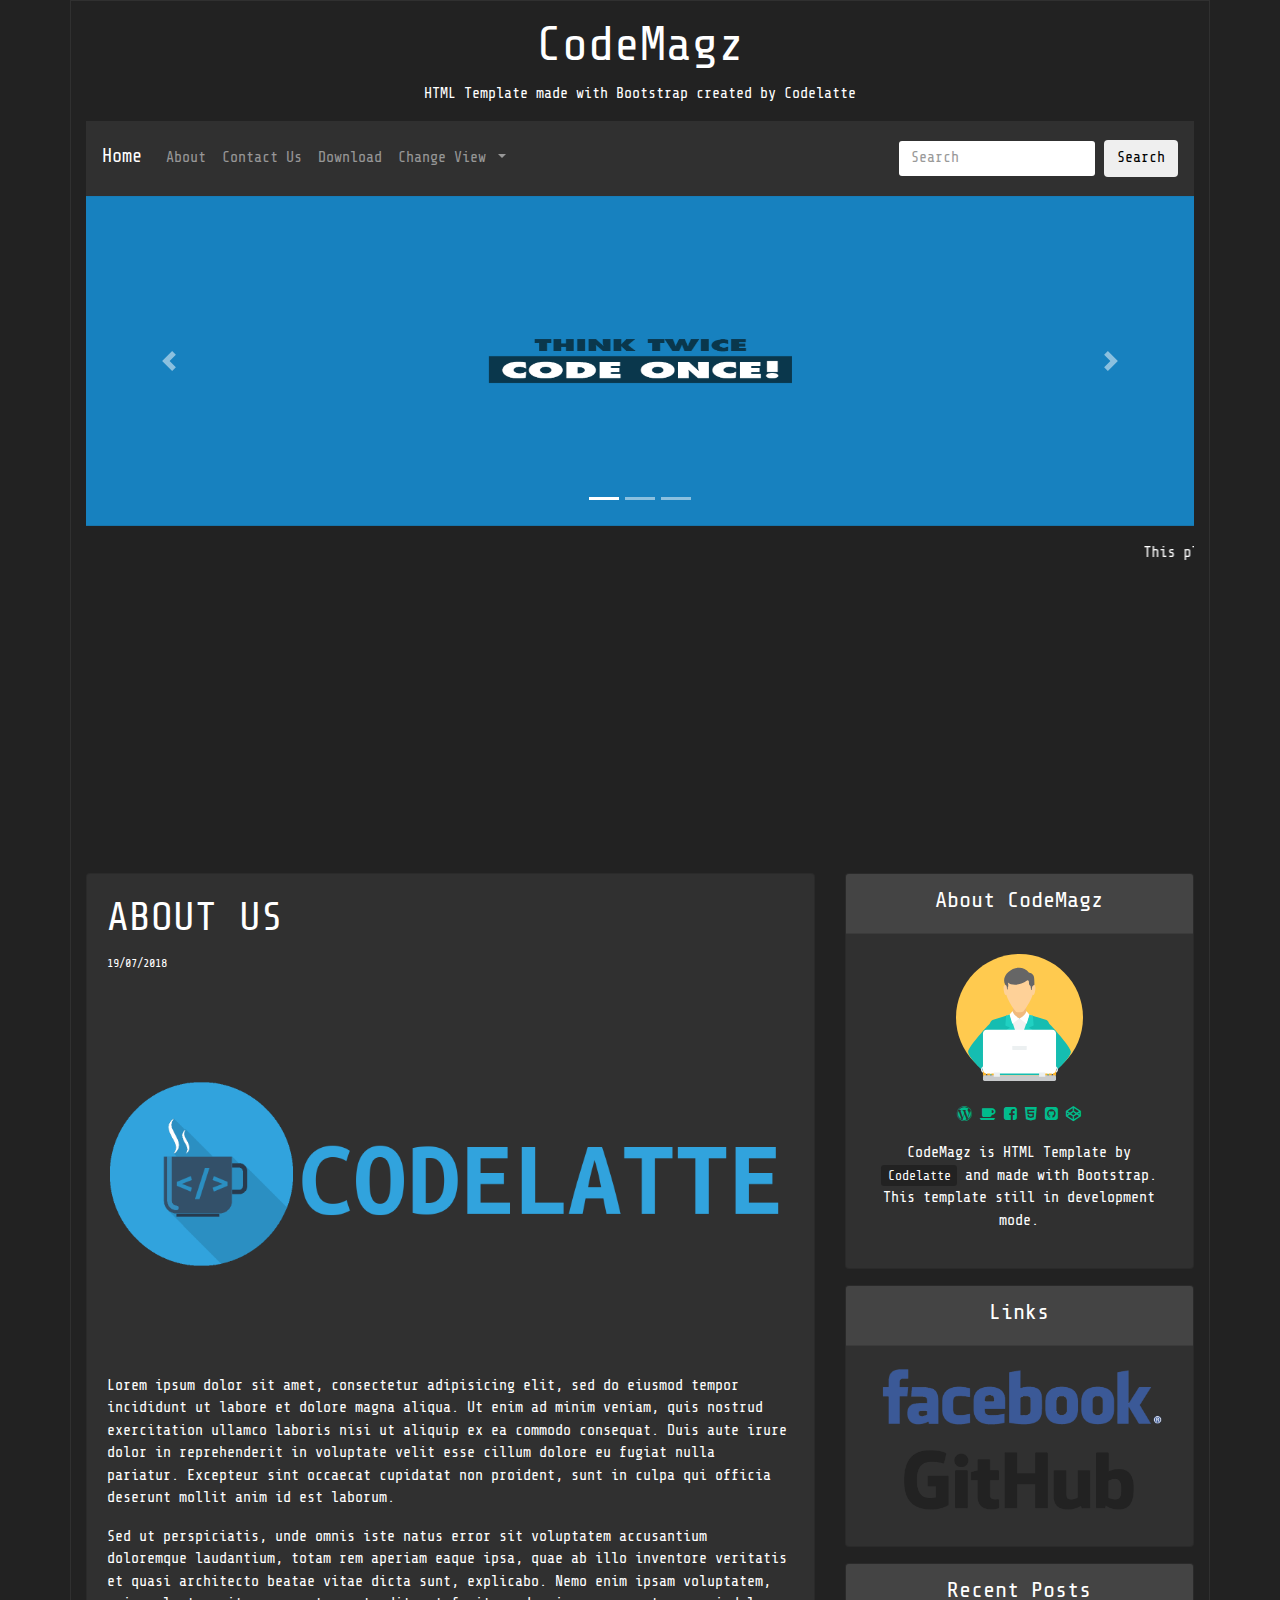
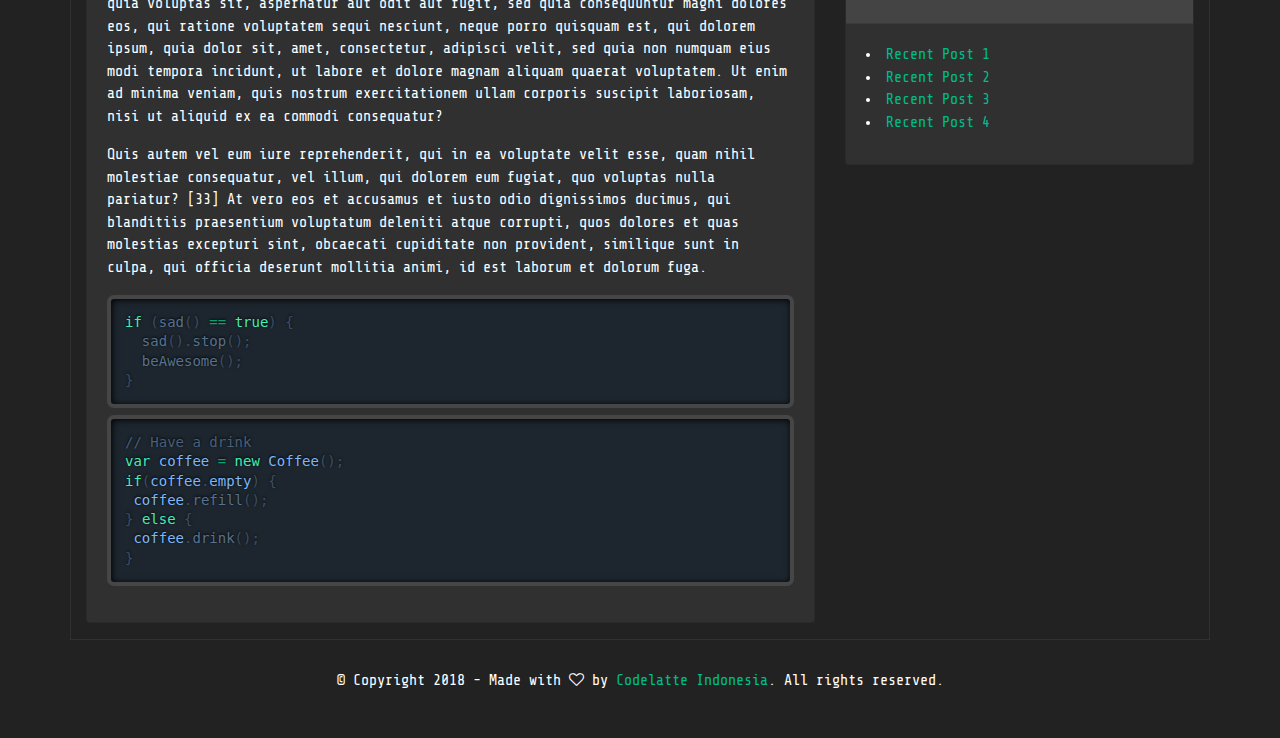
<file: about.html>
<html>

<head>
  <meta charset="UTF-8">
  <link rel="SHORTCUT ICON" href="images/favicon.png" type="image/png">
  <title>CodeMagz | HTML Template made with Bootstrap.</title>
  <meta name="description" content="CodeMagz is HTML Template made with Bootstrap.">
  <meta name="author" content="Abay">
  <meta name="viewport" content="width=device-width">
  <meta name="viewport" content="width=device-width, initial-scale=1.0, viewport-fit=cover">
  <link rel="stylesheet" type="text/css" href="css/font-awesome/css/font-awesome.min.css">
  <link rel="stylesheet" href="css/bootstrap.css">
  <link rel="stylesheet" href="css/prism.css">
  <link href="css/prismtheme.css" rel="stylesheet" />
  <script src="js/prism.js"></script>
  <script src="js/jquery.min.js"></script>
  <script src="js/popper.min.js"></script>
  <script src="js/bootstrap.min.js"></script>
  <style>
    .carousel-inner img {
        width: 100%;
        height: 50%;
        }
        footer{
        color: white;
        }
        footer a{
              color: #bfffff;
        }
        footer a:hover{
        color: white;
        }
        .footer-bottom{
        padding: 2em;
        }
        #top {
        display: none; /* Hidden by default */
        position: fixed; /* Fixed/sticky position */
        bottom: 20px; /* Place the button at the bottom of the page */
        right: 30px; /* Place the button 30px from the right */
        z-index: 99; /* Make sure it does not overlap */
        border: none; /* Remove borders */
        outline: none; /* Remove outline */
        background-color: #31a3dd; /* Set a background color */
        color: white; /* Text color */
        cursor: pointer; /* Add a mouse pointer on hover */
        padding: 15px; /* Some padding */
        border-radius: 10px; /* Rounded corners */
        font-size: 18px; /* Increase font size */
    }
    
    #top:hover {
        background-color: #555; /* Add a dark-grey background on hover */
    }
  </style>
</head>

<body>
  <button id="top" title="Go to top" onclick="topFunction()"><i class="fa fa-angle-up"></i>
  </button>
  <div class="container border border-dark" id="myEle">
    <h1 class="text-center mt-3">CodeMagz</h1>
    <p class="text-center">HTML Template made with Bootstrap created by Codelatte</p>
    <!-- Navbar -->
    <nav class="navbar navbar-light bg-light navbar-expand-md col-md-12 ml-2 mx-auto mt-3"> <a class="navbar-brand mb-1" href="index.html">
        Home
      </a>
      <button class="navbar-toggler" type="button" data-toggle="collapse" data-target="#navbarColor02" aria-controls="navbarColor02" aria-expanded="false" aria-label="Toggle navigation"> <span class="navbar-toggler-icon"></span>
      </button>
      <div class="collapse navbar-collapse" id="navbarColor02">
        <ul class="navbar-nav mr-auto">
          <li class="nav-item"> <a class="nav-link" href="about.html">About</a>
          </li>
          <li class="nav-item"> <a class="nav-link" href="contact.html">Contact Us</a>
          </li>
          <li class="nav-item"> <a class="nav-link" href="download.html">Download</a>
          </li>
          <li class="nav-item dropdown"> <a class="nav-link dropdown-toggle" href="#" id="navbarDropdown" role="button" data-toggle="dropdown" aria-haspopup="true" aria-expanded="false">
          Change View
        </a>
            <div class="dropdown-menu" aria-labelledby="navbarDropdown"> <a class="nav-link" onClick="changeWide()">Wide</a>
              <a class="nav-link" onClick="changeBoxed()">Boxed</a>
          </li>
        </ul>
        <form class="form-inline my-2 my-lg-0">
          <input class="form-control mr-sm-2" type="text" placeholder="Search">
          <button class="btn my-2 my-sm-0" type="submit">Search</button>
        </form>
        </div>
    </nav>
    <!-- Slider -->
    <div class="row">
      <div class="container mb-3 col-md-12">
        <div id="myCarousel" class="carousel slide mb-3" data-ride="carousel">
          <!-- Indicators -->
          <ul class="carousel-indicators">
            <li data-target="#myCarousel" data-slide-to="0" class="active"></li>
            <li data-target="#myCarousel" data-slide-to="1"></li>
            <li data-target="#myCarousel" data-slide-to="2"></li>
          </ul>
          <!-- Slideshow -->
          <div class="carousel-inner">
            <div class="carousel-item active">
              <img src="images/slider1.png" alt="Slider1">
            </div>
            <div class="carousel-item">
              <img src="images/slider2.jpg" alt="Slider2">
            </div>
            <div class="carousel-item">
              <img src="images/sliide.jpg" alt="Slider3">
            </div>
          </div>
          <!-- Kontrol Kanan/Kiri -->
          <a class="carousel-control-prev" href="#myCarousel" data-slide="prev"> <span class="carousel-control-prev-icon"></span>
          </a>
          <a class="carousel-control-next" href="#myCarousel" data-slide="next"> <span class="carousel-control-next-icon"></span>
          </a>
        </div>
        <marquee>This place will be replaced by your <kbd>Breaking News</kbd>.</marquee>
      </div>
      <!-- Sidebar Kiri -->
      
      <!-- Konten -->
      <div class="col-md-8 mb-3">
        <div class="card">
          <div class="card-body">
            <h2 class="card-title">ABOUT US</h2>
            <small><p>19/07/2018</p></small>
            <img src="images/fix.png" class="img-fluid mr-3" />
            <p class="card-text">
              Lorem ipsum dolor sit amet, consectetur adipisicing elit, sed do eiusmod tempor incididunt ut labore et dolore magna aliqua. Ut enim ad minim veniam, quis nostrud exercitation ullamco laboris nisi ut aliquip ex ea commodo consequat. Duis aute irure dolor in reprehenderit in voluptate velit esse cillum dolore eu fugiat nulla pariatur. Excepteur sint occaecat cupidatat non proident, sunt in culpa qui officia deserunt mollit anim id est laborum.
            </p>
            <p class="card-text">
              Sed ut perspiciatis, unde omnis iste natus error sit voluptatem accusantium doloremque laudantium, totam rem aperiam eaque ipsa, quae ab illo inventore veritatis et quasi architecto beatae vitae dicta sunt, explicabo. Nemo enim ipsam voluptatem, quia voluptas sit, aspernatur aut odit aut fugit, sed quia consequuntur magni dolores eos, qui ratione voluptatem sequi nesciunt, neque porro quisquam est, qui dolorem ipsum, quia dolor sit, amet, consectetur, adipisci velit, sed quia non numquam eius modi tempora incidunt, ut labore et dolore magnam aliquam quaerat voluptatem. Ut enim ad minima veniam, quis nostrum exercitationem ullam corporis suscipit laboriosam, nisi ut aliquid ex ea commodi consequatur? 
            </p>
            <p class="card-text">
              Quis autem vel eum iure reprehenderit, qui in ea voluptate velit esse, quam nihil molestiae consequatur, vel illum, qui dolorem eum fugiat, quo voluptas nulla pariatur? [33] At vero eos et accusamus et iusto odio dignissimos ducimus, qui blanditiis praesentium voluptatum deleniti atque corrupti, quos dolores et quas molestias excepturi sint, obcaecati cupiditate non provident, similique sunt in culpa, qui officia deserunt mollitia animi, id est laborum et dolorum fuga.
            </p>
            <p class="card-text">
              <pre><code class="language-javascript">if (sad() == true) {
  sad().stop();
  beAwesome();
}</code></pre>
<pre><code class="language-javascript">// Have a drink
var coffee = new Coffee();
if(coffee.empty) {
 coffee.refill();
} else {
 coffee.drink();
}</code></pre>
            </p>
          </div>
        </div> 
      </div>

      <!--Sidebar Kanan -->
      <div class="col-md-4">
        <div class="card mb-3">
          <div class="card-header">
            <h4 class="text-mono text-center">About CodeMagz</h4>
          </div>
          <div class="card-body">
            <img src="images/pic.svg" style="height: 127px;" class="mx-auto d-block">
            <br />
            <p class="text-center"> <a href="https://codelatte.org/"><i class="fa fa-wordpress"></i></a>
              <a href="mailto:abay@codelatte.org"><i class="fa fa-coffee"></i></a>
              <a href="https://facebook.com/c0delatte"><i class="fa fa-facebook-square"></i></a>
              <a href="https://web.codelatte.org/"><i class="fa fa-html5"></i></a>
              <a href="https://github.com/c0delatte"><i class="fa fa-github-square"></i></a>
              <a href="https://codepen.io/abaykan/"><i class="fa fa-codepen"></i></a>
            </p>
            <blockquote class="card-blockquote">
              <p class="text-center">CodeMagz is HTML Template by <kbd>Codelatte</kbd> and made with Bootstrap. This template still in development mode.</p></blockquote>
          </div>
        </div>
        <div class="card">
          <div class="card-header">
            <h4 class="text-mono text-center">Links</h4>
          </div>
          <div class="card-body">
            <p class="text-center">
              <a href="#">
                <img class="img-fluid mb-4" style="height: 60px;" src="images/fblogo.png">
              </a>
              <a href="#">
                <img class="img-fluid" style="height: 60px;" src="images/githublogo.png">
              </a>
            </p>
          </div>
        </div>
        <div class="card mt-3 mb-3">
          <div class="card-header">
            <h4 class="text-mono text-center">Recent Posts</h4>
          </div>
          <div class="card-body" style="height: 140px;">
              <li><a href="article.html">Recent Post 1</a></li>
              <li><a href="article.html">Recent Post 2</a></li>
              <li><a href="article.html">Recent Post 3</a></li>
              <li><a href="article.html">Recent Post 4</a></li>
          </div>
        </div>
      </div>
    </div>
  </div>
    <!-- Footer -->
    <div class="footer-bottom">
      <div class="container">
        <div class="row">
          <div class="col-md-12">
            <p class="text-md-center">&copy; Copyright 2018 - Made with <i class="fa fa-heart-o"></i> by <a href="https://codelatte.org/">Codelatte Indonesia</a>. All rights reserved.</p>
          </div>
        </div>
      </div>
    </div>
  <script>
      function changeWide(){
              document.getElementById("myEle").className = "container-fluid border border-dark";
            }
              function changeBoxed(){
              document.getElementById("myEle").className = "container border border-dark";
            }
            window.onscroll = function() {scrollFunction()};
      
      function scrollFunction() {
          if (document.body.scrollTop > 20 || document.documentElement.scrollTop > 20) {
              document.getElementById("top").style.display = "block";
          } else {
              document.getElementById("top").style.display = "none";
          }
      }
      
      // When the user clicks on the button, scroll to the top of the document
      function topFunction() {
          document.body.scrollTop = 0; // For Safari
          document.documentElement.scrollTop = 0; // For Chrome, Firefox, IE and Opera
      }
    </script>
</body>

</html>
</file>
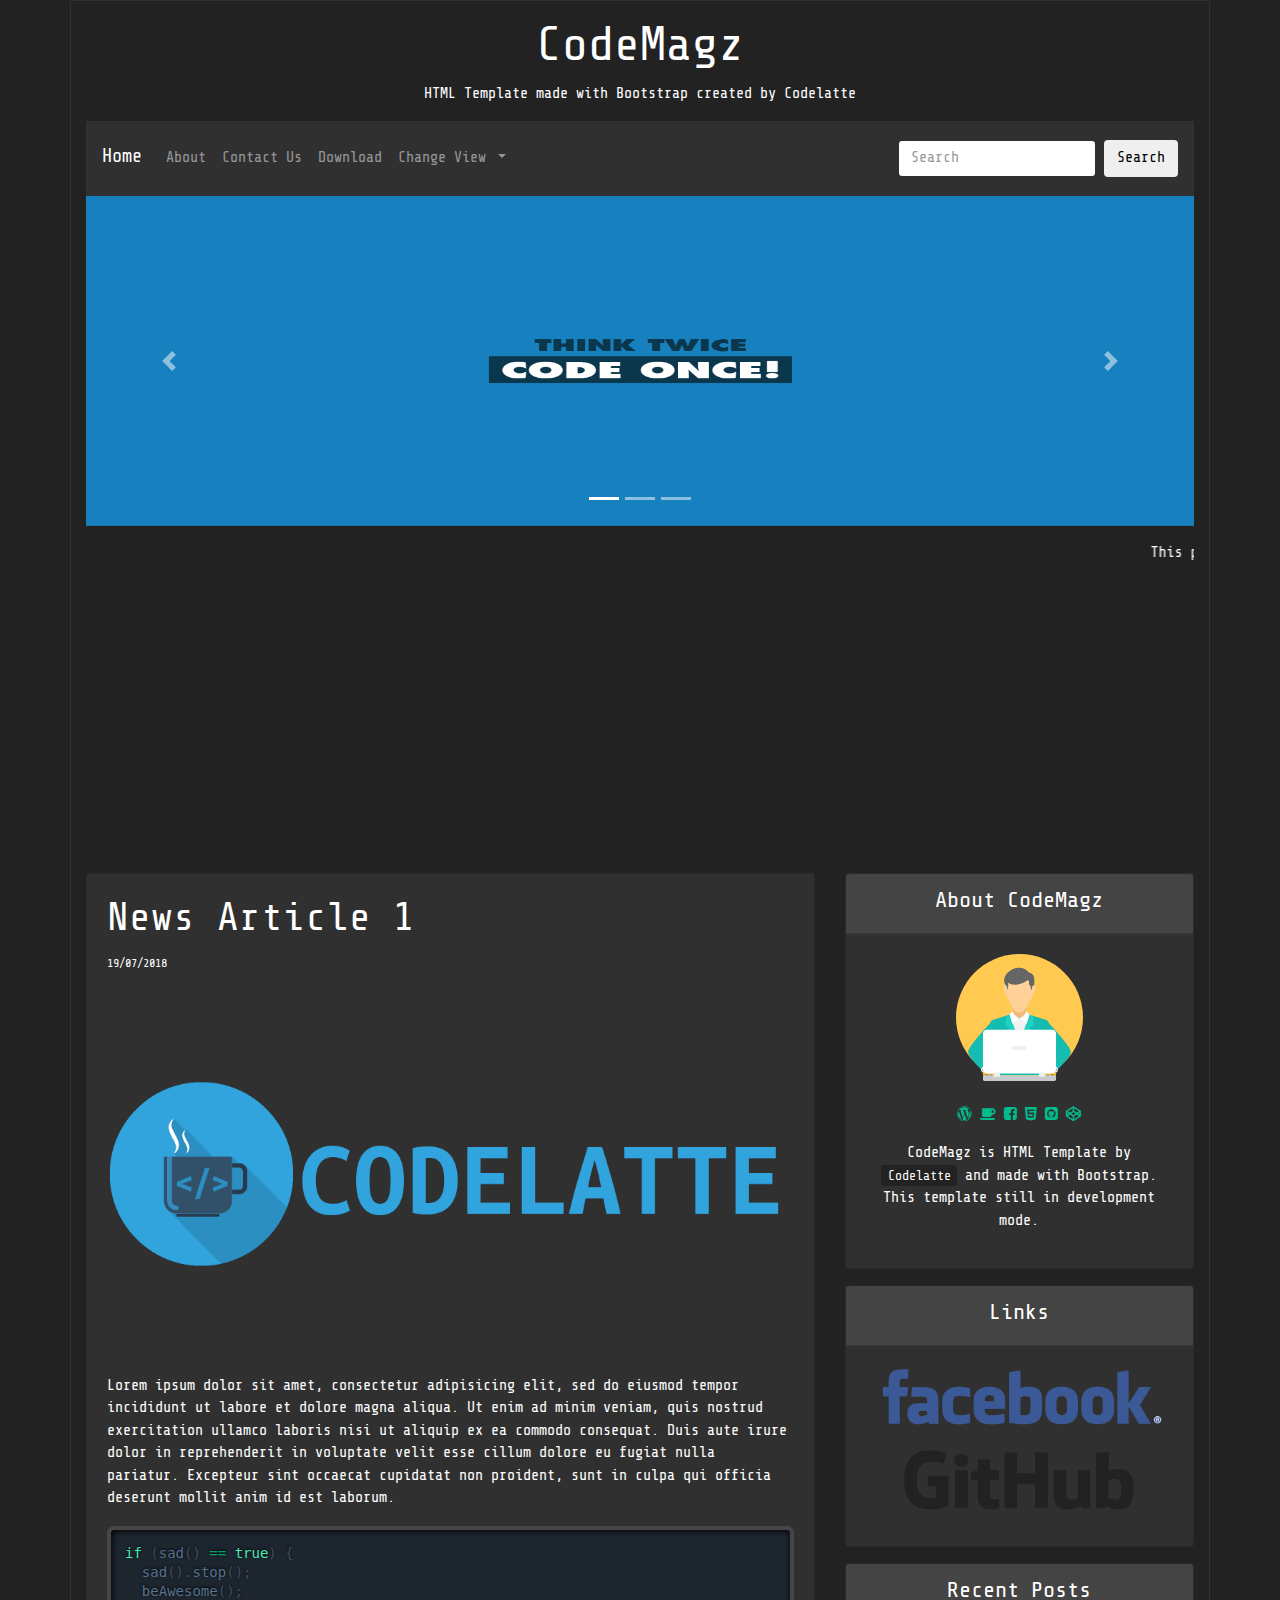
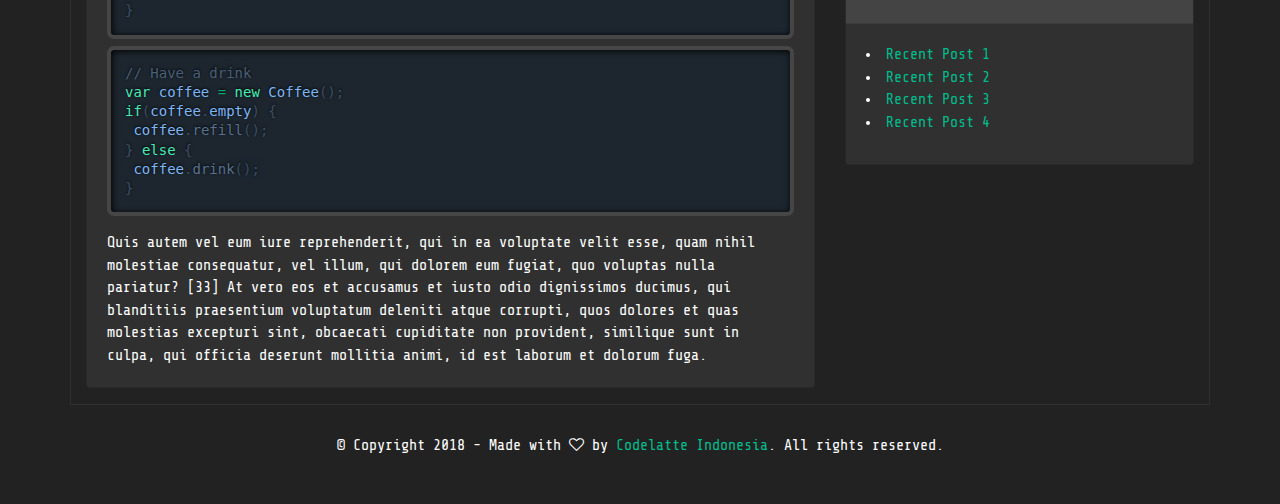
<file: article.html>
<html>

<head>
  <meta charset="UTF-8">
  <link rel="SHORTCUT ICON" href="images/favicon.png" type="image/png">
  <title>CodeMagz | HTML Template made with Bootstrap.</title>
  <meta name="description" content="CodeMagz is HTML Template made with Bootstrap.">
  <meta name="author" content="Abay">
  <meta name="viewport" content="width=device-width">
  <meta name="viewport" content="width=device-width, initial-scale=1.0, viewport-fit=cover">
  <link rel="stylesheet" type="text/css" href="css/font-awesome/css/font-awesome.min.css">
  <link rel="stylesheet" href="css/bootstrap.css">
  <link rel="stylesheet" href="css/prism.css">
  <link href="css/prismtheme.css" rel="stylesheet" />
  <script src="js/prism.js"></script>
  <script src="js/jquery.min.js"></script>
  <script src="js/popper.min.js"></script>
  <script src="js/bootstrap.min.js"></script>
  <style>
    .carousel-inner img {
        width: 100%;
        height: 50%;
        }
        footer{
        color: white;
        }
        footer a{
              color: #bfffff;
        }
        footer a:hover{
        color: white;
        }
        .footer-bottom{
        padding: 2em;
        }
        #top {
        display: none; /* Hidden by default */
        position: fixed; /* Fixed/sticky position */
        bottom: 20px; /* Place the button at the bottom of the page */
        right: 30px; /* Place the button 30px from the right */
        z-index: 99; /* Make sure it does not overlap */
        border: none; /* Remove borders */
        outline: none; /* Remove outline */
        background-color: #31a3dd; /* Set a background color */
        color: white; /* Text color */
        cursor: pointer; /* Add a mouse pointer on hover */
        padding: 15px; /* Some padding */
        border-radius: 10px; /* Rounded corners */
        font-size: 18px; /* Increase font size */
    }
    
    #top:hover {
        background-color: #555; /* Add a dark-grey background on hover */
    }
  </style>
</head>

<body>
  <button id="top" title="Go to top" onclick="topFunction()"><i class="fa fa-angle-up"></i>
  </button>
  <div class="container border border-dark" id="myEle">
    <h1 class="text-center mt-3">CodeMagz</h1>
    <p class="text-center">HTML Template made with Bootstrap created by Codelatte</p>
    <!-- Navbar -->
    <nav class="navbar navbar-light bg-light navbar-expand-md col-md-12 ml-2 mx-auto mt-3"> <a class="navbar-brand mb-1" href="index.html">
        Home
      </a>
      <button class="navbar-toggler" type="button" data-toggle="collapse" data-target="#navbarColor02" aria-controls="navbarColor02" aria-expanded="false" aria-label="Toggle navigation"> <span class="navbar-toggler-icon"></span>
      </button>
      <div class="collapse navbar-collapse" id="navbarColor02">
        <ul class="navbar-nav mr-auto">
          <li class="nav-item"> <a class="nav-link" href="about.html">About</a>
          </li>
          <li class="nav-item"> <a class="nav-link" href="contact.html">Contact Us</a>
          </li>
          <li class="nav-item"> <a class="nav-link" href="download.html">Download</a>
          </li>
          <li class="nav-item dropdown"> <a class="nav-link dropdown-toggle" href="#" id="navbarDropdown" role="button" data-toggle="dropdown" aria-haspopup="true" aria-expanded="false">
          Change View
        </a>
            <div class="dropdown-menu" aria-labelledby="navbarDropdown"> <a class="nav-link" onClick="changeWide()">Wide</a>
              <a class="nav-link" onClick="changeBoxed()">Boxed</a>
          </li>
        </ul>
        <form class="form-inline my-2 my-lg-0">
          <input class="form-control mr-sm-2" type="text" placeholder="Search">
          <button class="btn my-2 my-sm-0" type="submit">Search</button>
        </form>
        </div>
    </nav>
    <!-- Slider -->
    <div class="row">
      <div class="container mb-3 col-md-12">
        <div id="myCarousel" class="carousel slide mb-3" data-ride="carousel">
          <!-- Indicators -->
          <ul class="carousel-indicators">
            <li data-target="#myCarousel" data-slide-to="0" class="active"></li>
            <li data-target="#myCarousel" data-slide-to="1"></li>
            <li data-target="#myCarousel" data-slide-to="2"></li>
          </ul>
          <!-- Slideshow -->
          <div class="carousel-inner">
            <div class="carousel-item active">
              <img src="images/slider1.png" alt="Slider1">
            </div>
            <div class="carousel-item">
              <img src="images/slider2.jpg" alt="Slider2">
            </div>
            <div class="carousel-item">
              <img src="images/sliide.jpg" alt="Slider3">
            </div>
          </div>
          <!-- Kontrol Kanan/Kiri -->
          <a class="carousel-control-prev" href="#myCarousel" data-slide="prev"> <span class="carousel-control-prev-icon"></span>
          </a>
          <a class="carousel-control-next" href="#myCarousel" data-slide="next"> <span class="carousel-control-next-icon"></span>
          </a>
        </div>
        <marquee>This place will be replaced by your <kbd>Breaking News</kbd>.</marquee>
      </div>
      <!-- Sidebar Kiri -->
      
      <!-- Konten -->
      <div class="col-md-8 mb-3">
        <div class="card">
          <div class="card-body">
            <h2 class="card-title">News Article 1</h2>
            <small><p>19/07/2018</p></small>
            <img src="images/fix.png" class="img-fluid mr-3" />
            <p class="card-text">
              Lorem ipsum dolor sit amet, consectetur adipisicing elit, sed do eiusmod tempor incididunt ut labore et dolore magna aliqua. Ut enim ad minim veniam, quis nostrud exercitation ullamco laboris nisi ut aliquip ex ea commodo consequat. Duis aute irure dolor in reprehenderit in voluptate velit esse cillum dolore eu fugiat nulla pariatur. Excepteur sint occaecat cupidatat non proident, sunt in culpa qui officia deserunt mollit anim id est laborum.
            </p>
            <p class="card-text">
              <pre><code class="language-javascript">if (sad() == true) {
  sad().stop();
  beAwesome();
}</code></pre>
<pre><code class="language-javascript">// Have a drink
var coffee = new Coffee();
if(coffee.empty) {
 coffee.refill();
} else {
 coffee.drink();
}</code></pre>
            </p>
            <p class="card-text">
              Quis autem vel eum iure reprehenderit, qui in ea voluptate velit esse, quam nihil molestiae consequatur, vel illum, qui dolorem eum fugiat, quo voluptas nulla pariatur? [33] At vero eos et accusamus et iusto odio dignissimos ducimus, qui blanditiis praesentium voluptatum deleniti atque corrupti, quos dolores et quas molestias excepturi sint, obcaecati cupiditate non provident, similique sunt in culpa, qui officia deserunt mollitia animi, id est laborum et dolorum fuga.
            </p>
          </div>
        </div> 
      </div>

      <!--Sidebar Kanan -->
      <div class="col-md-4">
        <div class="card mb-3">
          <div class="card-header">
            <h4 class="text-mono text-center">About CodeMagz</h4>
          </div>
          <div class="card-body">
            <img src="images/pic.svg" style="height: 127px;" class="mx-auto d-block">
            <br />
            <p class="text-center"> <a href="https://codelatte.org/"><i class="fa fa-wordpress"></i></a>
              <a href="mailto:abay@codelatte.org"><i class="fa fa-coffee"></i></a>
              <a href="https://facebook.com/c0delatte"><i class="fa fa-facebook-square"></i></a>
              <a href="https://web.codelatte.org/"><i class="fa fa-html5"></i></a>
              <a href="https://github.com/c0delatte"><i class="fa fa-github-square"></i></a>
              <a href="https://codepen.io/abaykan/"><i class="fa fa-codepen"></i></a>
            </p>
            <blockquote class="card-blockquote">
              <p class="text-center">CodeMagz is HTML Template by <kbd>Codelatte</kbd> and made with Bootstrap. This template still in development mode.</p></blockquote>
          </div>
        </div>
        <div class="card">
          <div class="card-header">
            <h4 class="text-mono text-center">Links</h4>
          </div>
          <div class="card-body">
            <p class="text-center">
              <a href="#">
                <img class="img-fluid mb-4" style="height: 60px;" src="images/fblogo.png">
              </a>
              <a href="#">
                <img class="img-fluid" style="height: 60px;" src="images/githublogo.png">
              </a>
            </p>
          </div>
        </div>
        <div class="card mt-3 mb-3">
          <div class="card-header">
            <h4 class="text-mono text-center">Recent Posts</h4>
          </div>
          <div class="card-body" style="height: 140px;">
              <li><a href="article.html">Recent Post 1</a></li>
              <li><a href="article.html">Recent Post 2</a></li>
              <li><a href="article.html">Recent Post 3</a></li>
              <li><a href="article.html">Recent Post 4</a></li>
          </div>
        </div>
      </div>
    </div>
  </div>
    <!-- Footer -->
    <div class="footer-bottom">
      <div class="container">
        <div class="row">
          <div class="col-md-12">
            <p class="text-md-center">&copy; Copyright 2018 - Made with <i class="fa fa-heart-o"></i> by <a href="https://codelatte.org/">Codelatte Indonesia</a>. All rights reserved.</p>
          </div>
        </div>
      </div>
    </div>
  <script>
      function changeWide(){
              document.getElementById("myEle").className = "container-fluid border border-dark";
            }
              function changeBoxed(){
              document.getElementById("myEle").className = "container border border-dark";
            }
            window.onscroll = function() {scrollFunction()};
      
      function scrollFunction() {
          if (document.body.scrollTop > 20 || document.documentElement.scrollTop > 20) {
              document.getElementById("top").style.display = "block";
          } else {
              document.getElementById("top").style.display = "none";
          }
      }
      
      // When the user clicks on the button, scroll to the top of the document
      function topFunction() {
          document.body.scrollTop = 0; // For Safari
          document.documentElement.scrollTop = 0; // For Chrome, Firefox, IE and Opera
      }
    </script>
</body>

</html>
</file>
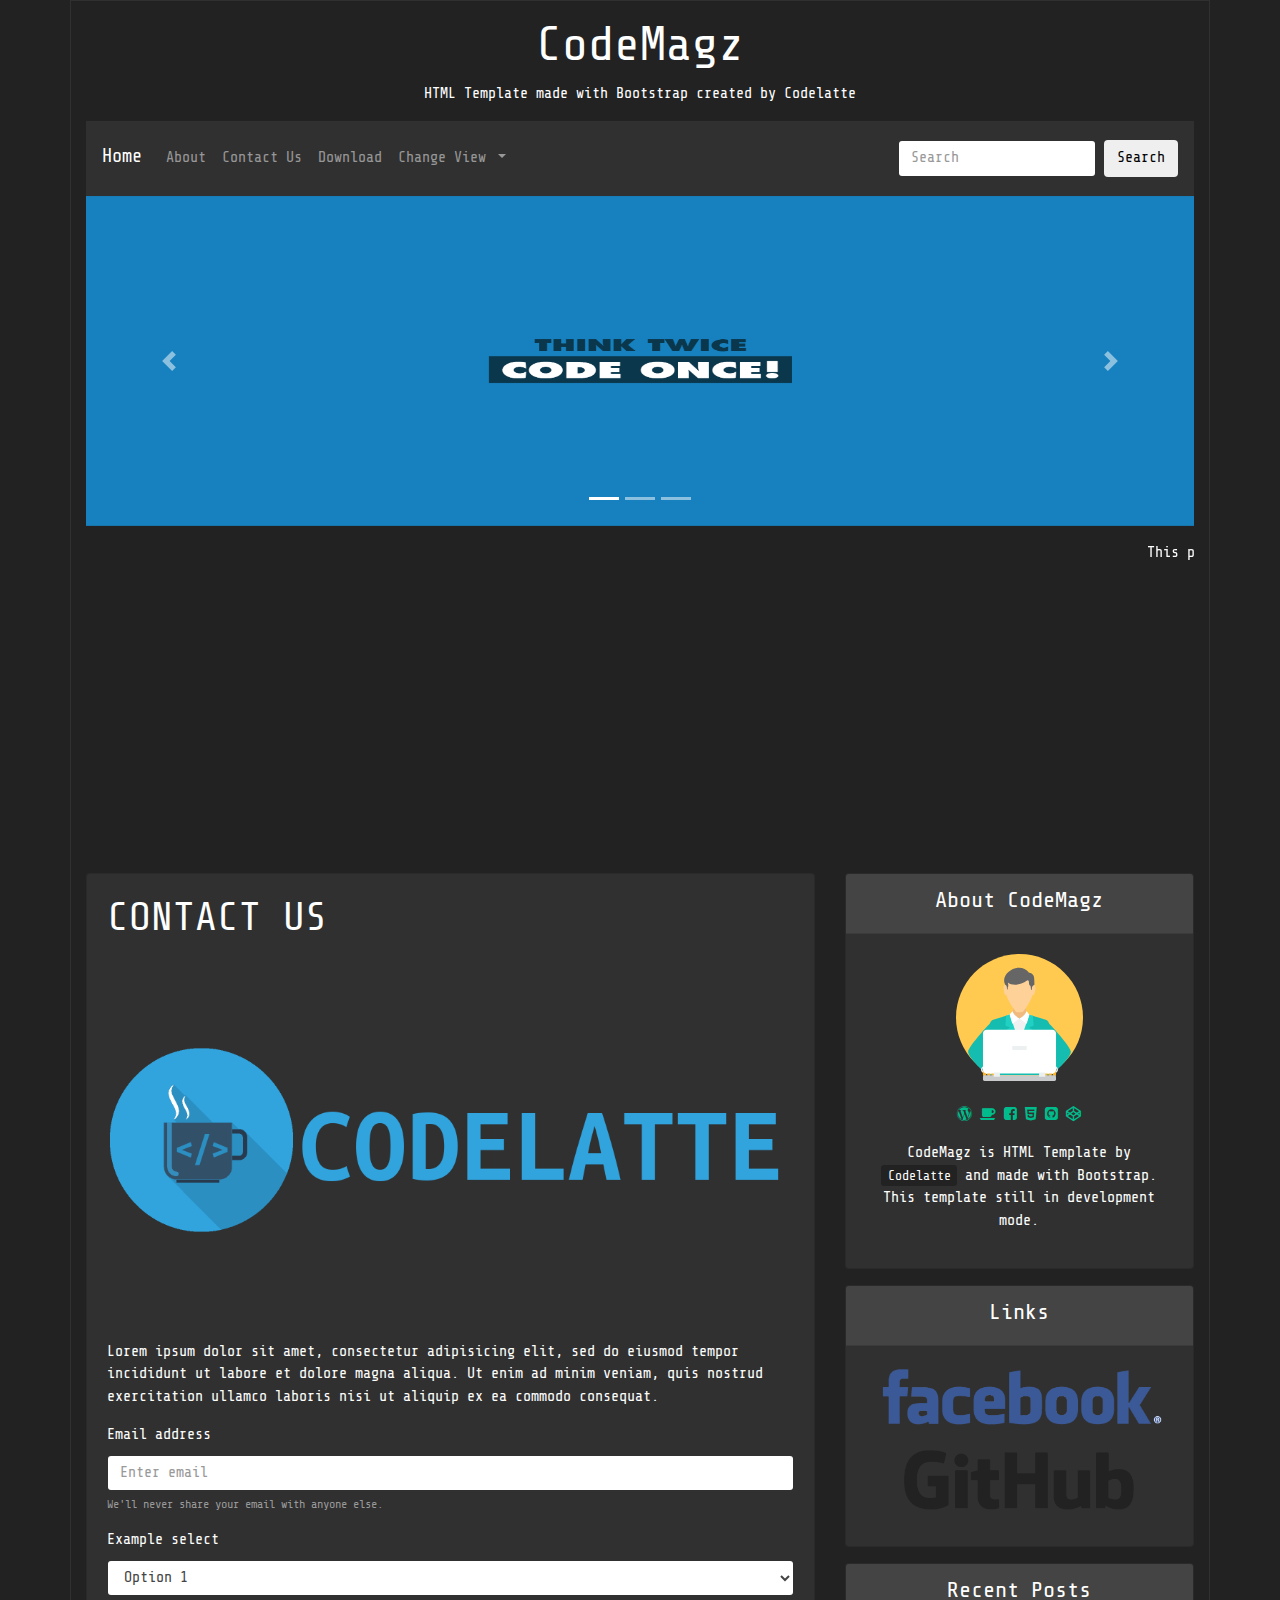
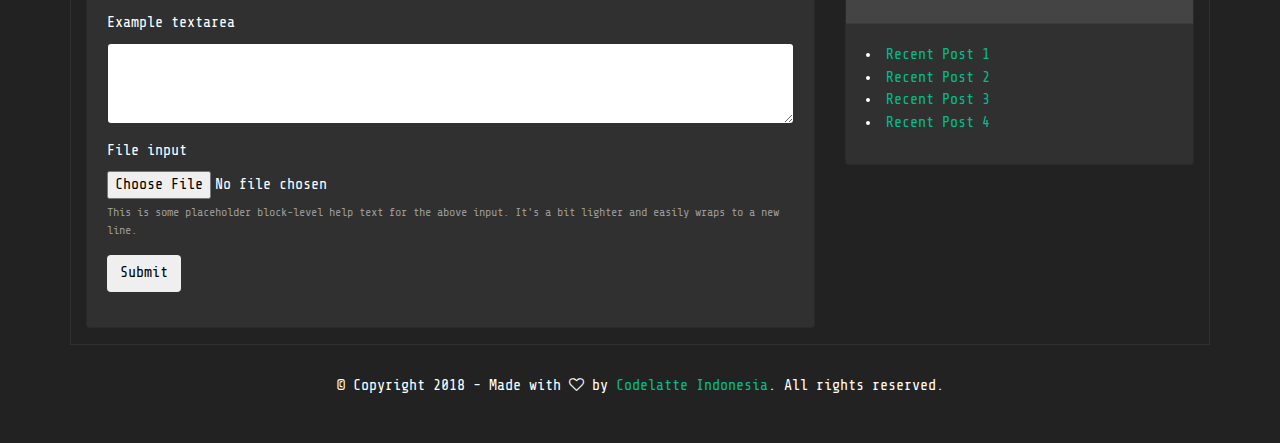
<file: contact.html>
<html>

<head>
  <meta charset="UTF-8">
  <link rel="SHORTCUT ICON" href="images/favicon.png" type="image/png">
  <title>CodeMagz | HTML Template made with Bootstrap.</title>
  <meta name="description" content="CodeMagz is HTML Template made with Bootstrap.">
  <meta name="author" content="Abay">
  <meta name="viewport" content="width=device-width">
  <meta name="viewport" content="width=device-width, initial-scale=1.0, viewport-fit=cover">
  <link rel="stylesheet" type="text/css" href="css/font-awesome/css/font-awesome.min.css">
  <link rel="stylesheet" href="css/bootstrap.css">
  <link rel="stylesheet" href="css/prism.css">
  <link href="css/prismtheme.css" rel="stylesheet" />
  <script src="js/prism.js"></script>
  <script src="js/jquery.min.js"></script>
  <script src="js/popper.min.js"></script>
  <script src="js/bootstrap.min.js"></script>
  <style>
    .carousel-inner img {
        width: 100%;
        height: 50%;
        }
        footer{
        color: white;
        }
        footer a{
              color: #bfffff;
        }
        footer a:hover{
        color: white;
        }
        .footer-bottom{
        padding: 2em;
        }
        #top {
        display: none; /* Hidden by default */
        position: fixed; /* Fixed/sticky position */
        bottom: 20px; /* Place the button at the bottom of the page */
        right: 30px; /* Place the button 30px from the right */
        z-index: 99; /* Make sure it does not overlap */
        border: none; /* Remove borders */
        outline: none; /* Remove outline */
        background-color: #31a3dd; /* Set a background color */
        color: white; /* Text color */
        cursor: pointer; /* Add a mouse pointer on hover */
        padding: 15px; /* Some padding */
        border-radius: 10px; /* Rounded corners */
        font-size: 18px; /* Increase font size */
    }
    
    #top:hover {
        background-color: #555; /* Add a dark-grey background on hover */
    }
  </style>
</head>

<body>
  <button id="top" title="Go to top" onclick="topFunction()"><i class="fa fa-angle-up"></i>
  </button>
  <div class="container border border-dark" id="myEle">
    <h1 class="text-center mt-3">CodeMagz</h1>
    <p class="text-center">HTML Template made with Bootstrap created by Codelatte</p>
    <!-- Navbar -->
    <nav class="navbar navbar-light bg-light navbar-expand-md col-md-12 ml-2 mx-auto mt-3"> <a class="navbar-brand mb-1" href="index.html">
        Home
      </a>
      <button class="navbar-toggler" type="button" data-toggle="collapse" data-target="#navbarColor02" aria-controls="navbarColor02" aria-expanded="false" aria-label="Toggle navigation"> <span class="navbar-toggler-icon"></span>
      </button>
      <div class="collapse navbar-collapse" id="navbarColor02">
        <ul class="navbar-nav mr-auto">
          <li class="nav-item"> <a class="nav-link" href="about.html">About</a>
          </li>
          <li class="nav-item"> <a class="nav-link" href="contact.html">Contact Us</a>
          </li>
          <li class="nav-item"> <a class="nav-link" href="download.html">Download</a>
          </li>
          <li class="nav-item dropdown"> <a class="nav-link dropdown-toggle" href="#" id="navbarDropdown" role="button" data-toggle="dropdown" aria-haspopup="true" aria-expanded="false">
          Change View
        </a>
            <div class="dropdown-menu" aria-labelledby="navbarDropdown"> <a class="nav-link" onClick="changeWide()">Wide</a>
              <a class="nav-link" onClick="changeBoxed()">Boxed</a>
          </li>
        </ul>
        <form class="form-inline my-2 my-lg-0">
          <input class="form-control mr-sm-2" type="text" placeholder="Search">
          <button class="btn my-2 my-sm-0" type="submit">Search</button>
        </form>
        </div>
    </nav>
    <!-- Slider -->
    <div class="row">
      <div class="container mb-3 col-md-12">
        <div id="myCarousel" class="carousel slide mb-3" data-ride="carousel">
          <!-- Indicators -->
          <ul class="carousel-indicators">
            <li data-target="#myCarousel" data-slide-to="0" class="active"></li>
            <li data-target="#myCarousel" data-slide-to="1"></li>
            <li data-target="#myCarousel" data-slide-to="2"></li>
          </ul>
          <!-- Slideshow -->
          <div class="carousel-inner">
            <div class="carousel-item active">
              <img src="images/slider1.png" alt="Slider1">
            </div>
            <div class="carousel-item">
              <img src="images/slider2.jpg" alt="Slider2">
            </div>
            <div class="carousel-item">
              <img src="images/sliide.jpg" alt="Slider3">
            </div>
          </div>
          <!-- Kontrol Kanan/Kiri -->
          <a class="carousel-control-prev" href="#myCarousel" data-slide="prev"> <span class="carousel-control-prev-icon"></span>
          </a>
          <a class="carousel-control-next" href="#myCarousel" data-slide="next"> <span class="carousel-control-next-icon"></span>
          </a>
        </div>
        <marquee>This place will be replaced by your <kbd>Breaking News</kbd>.</marquee>
      </div>
      <!-- Sidebar Kiri -->
      
      <!-- Konten -->
      <div class="col-md-8 mb-3">
        <div class="card">
          <div class="card-body">
            <h2 class="card-title">CONTACT US</h2>
            <img src="images/fix.png" class="img-fluid mr-3" />
            <p>Lorem ipsum dolor sit amet, consectetur adipisicing elit, sed do eiusmod tempor incididunt ut labore et dolore magna aliqua. Ut enim ad minim veniam, quis nostrud exercitation ullamco laboris nisi ut aliquip ex ea commodo consequat.</p>
<form>
  <fieldset>
    <div class="form-group">
      <label for="exampleInputEmail1">Email address</label>
      <input type="email" class="form-control" id="exampleInputEmail1" aria-describedby="emailHelp" placeholder="Enter email">
      <small id="emailHelp" class="form-text text-muted">We'll never share your email with anyone else.</small>
    </div>
    <div class="form-group">
      <label for="exampleSelect1">Example select</label>
      <select class="form-control" id="exampleSelect1">
        <option>Option 1</option>
        <option>Option 2</option>
        <option>Option 3</option>
        <option>Option 4</option>
        <option>Option 5</option>
      </select>
    </div>
    <div class="form-group">
      <label for="exampleTextarea">Example textarea</label>
      <textarea class="form-control" id="exampleTextarea" rows="3"></textarea>
    </div>
    <div class="form-group">
      <label for="exampleInputFile">File input</label>
      <input type="file" class="form-control-file" id="exampleInputFile" aria-describedby="fileHelp">
      <small id="fileHelp" class="form-text text-muted">This is some placeholder block-level help text for the above input. It's a bit lighter and easily wraps to a new line.</small>
    </div>
    <button type="submit" class="btn">Submit</button>
  </fieldset>
</form>
          </div>
        </div> 
      </div>

      <!--Sidebar Kanan -->
      <div class="col-md-4">
        <div class="card mb-3">
          <div class="card-header">
            <h4 class="text-mono text-center">About CodeMagz</h4>
          </div>
          <div class="card-body">
            <img src="images/pic.svg" style="height: 127px;" class="mx-auto d-block">
            <br />
            <p class="text-center"> <a href="https://codelatte.org/"><i class="fa fa-wordpress"></i></a>
              <a href="mailto:abay@codelatte.org"><i class="fa fa-coffee"></i></a>
              <a href="https://facebook.com/c0delatte"><i class="fa fa-facebook-square"></i></a>
              <a href="https://web.codelatte.org/"><i class="fa fa-html5"></i></a>
              <a href="https://github.com/c0delatte"><i class="fa fa-github-square"></i></a>
              <a href="https://codepen.io/abaykan/"><i class="fa fa-codepen"></i></a>
            </p>
            <blockquote class="card-blockquote">
              <p class="text-center">CodeMagz is HTML Template by <kbd>Codelatte</kbd> and made with Bootstrap. This template still in development mode.</p></blockquote>
          </div>
        </div>
        <div class="card">
          <div class="card-header">
            <h4 class="text-mono text-center">Links</h4>
          </div>
          <div class="card-body">
            <p class="text-center">
              <a href="#">
                <img class="img-fluid mb-4" style="height: 60px;" src="images/fblogo.png">
              </a>
              <a href="#">
                <img class="img-fluid" style="height: 60px;" src="images/githublogo.png">
              </a>
            </p>
          </div>
        </div>
        <div class="card mt-3 mb-3">
          <div class="card-header">
            <h4 class="text-mono text-center">Recent Posts</h4>
          </div>
          <div class="card-body" style="height: 140px;">
              <li><a href="article.html">Recent Post 1</a></li>
              <li><a href="article.html">Recent Post 2</a></li>
              <li><a href="article.html">Recent Post 3</a></li>
              <li><a href="article.html">Recent Post 4</a></li>
          </div>
        </div>
      </div>
    </div>
  </div>
    <!-- Footer -->
    <div class="footer-bottom">
      <div class="container">
        <div class="row">
          <div class="col-md-12">
            <p class="text-md-center">&copy; Copyright 2018 - Made with <i class="fa fa-heart-o"></i> by <a href="https://codelatte.org/">Codelatte Indonesia</a>. All rights reserved.</p>
          </div>
        </div>
      </div>
    </div>
  <script>
      function changeWide(){
              document.getElementById("myEle").className = "container-fluid border border-dark";
            }
              function changeBoxed(){
              document.getElementById("myEle").className = "container border border-dark";
            }
            window.onscroll = function() {scrollFunction()};
      
      function scrollFunction() {
          if (document.body.scrollTop > 20 || document.documentElement.scrollTop > 20) {
              document.getElementById("top").style.display = "block";
          } else {
              document.getElementById("top").style.display = "none";
          }
      }
      
      // When the user clicks on the button, scroll to the top of the document
      function topFunction() {
          document.body.scrollTop = 0; // For Safari
          document.documentElement.scrollTop = 0; // For Chrome, Firefox, IE and Opera
      }
    </script>
</body>

</html>
</file>
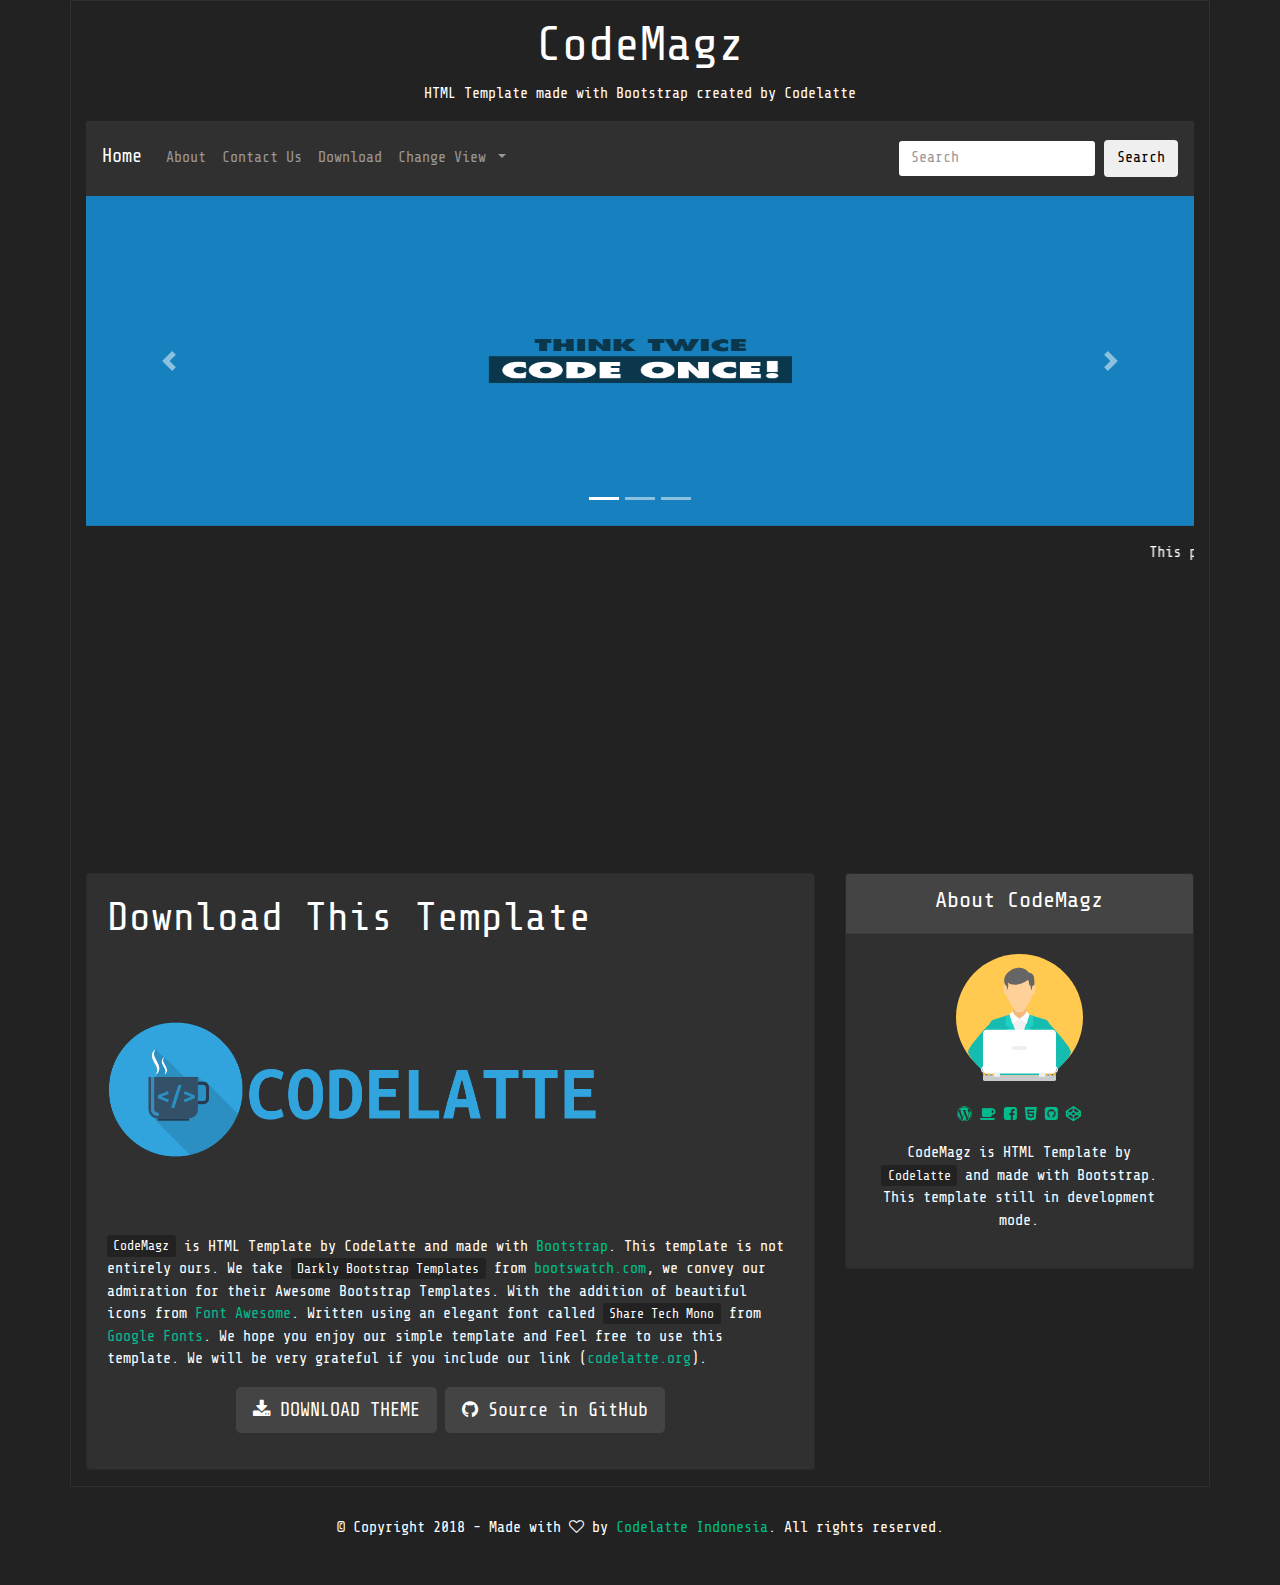
<file: download.html>
<html>

<head>
  <meta charset="UTF-8">
  <link rel="SHORTCUT ICON" href="images/favicon.png" type="image/png">
  <title>CodeMagz | HTML Template made with Bootstrap.</title>
  <meta name="description" content="CodeMagz is HTML Template made with Bootstrap.">
  <meta name="author" content="Abay">
  <meta name="viewport" content="width=device-width">
  <meta name="viewport" content="width=device-width, initial-scale=1.0, viewport-fit=cover">
  <link rel="stylesheet" type="text/css" href="css/font-awesome/css/font-awesome.min.css">
  <link rel="stylesheet" href="css/bootstrap.css">
  <link rel="stylesheet" href="css/prism.css">
  <link href="css/prismtheme.css" rel="stylesheet" />
  <script src="js/prism.js"></script>
  <script src="js/jquery.min.js"></script>
  <script src="js/popper.min.js"></script>
  <script src="js/bootstrap.min.js"></script>
  <style>
    .carousel-inner img {
        width: 100%;
        height: 50%;
        }
        footer{
        color: white;
        }
        footer a{
              color: #bfffff;
        }
        footer a:hover{
        color: white;
        }
        .footer-bottom{
        padding: 2em;
        }
        #top {
        display: none; /* Hidden by default */
        position: fixed; /* Fixed/sticky position */
        bottom: 20px; /* Place the button at the bottom of the page */
        right: 30px; /* Place the button 30px from the right */
        z-index: 99; /* Make sure it does not overlap */
        border: none; /* Remove borders */
        outline: none; /* Remove outline */
        background-color: #31a3dd; /* Set a background color */
        color: white; /* Text color */
        cursor: pointer; /* Add a mouse pointer on hover */
        padding: 15px; /* Some padding */
        border-radius: 10px; /* Rounded corners */
        font-size: 18px; /* Increase font size */
    }
    
    #top:hover {
        background-color: #555; /* Add a dark-grey background on hover */
    }
  </style>
</head>

<body>
  <button id="top" title="Go to top" onclick="topFunction()"><i class="fa fa-angle-up"></i>
  </button>
  <div class="container border border-dark" id="myEle">
    <h1 class="text-center mt-3">CodeMagz</h1>
    <p class="text-center">HTML Template made with Bootstrap created by Codelatte</p>
    <!-- Navbar -->
    <nav class="navbar navbar-light bg-light navbar-expand-md col-md-12 ml-2 mx-auto mt-3"> <a class="navbar-brand mb-1" href="index.html">
        Home
      </a>
      <button class="navbar-toggler" type="button" data-toggle="collapse" data-target="#navbarColor02" aria-controls="navbarColor02" aria-expanded="false" aria-label="Toggle navigation"> <span class="navbar-toggler-icon"></span>
      </button>
      <div class="collapse navbar-collapse" id="navbarColor02">
        <ul class="navbar-nav mr-auto">
          <li class="nav-item"> <a class="nav-link" href="about.html">About</a>
          </li>
          <li class="nav-item"> <a class="nav-link" href="contact.html">Contact Us</a>
          </li>
          <li class="nav-item"> <a class="nav-link" href="download.html">Download</a>
          </li>
          <li class="nav-item dropdown"> <a class="nav-link dropdown-toggle" href="#" id="navbarDropdown" role="button" data-toggle="dropdown" aria-haspopup="true" aria-expanded="false">
          Change View
        </a>
            <div class="dropdown-menu" aria-labelledby="navbarDropdown"> <a class="nav-link" onClick="changeWide()">Wide</a>
              <a class="nav-link" onClick="changeBoxed()">Boxed</a>
          </li>
        </ul>
        <form class="form-inline my-2 my-lg-0">
          <input class="form-control mr-sm-2" type="text" placeholder="Search">
          <button class="btn my-2 my-sm-0" type="submit">Search</button>
        </form>
        </div>
    </nav>
    <!-- Slider -->
    <div class="row">
      <div class="container mb-3 col-md-12">
        <div id="myCarousel" class="carousel slide mb-3" data-ride="carousel">
          <!-- Indicators -->
          <ul class="carousel-indicators">
            <li data-target="#myCarousel" data-slide-to="0" class="active"></li>
            <li data-target="#myCarousel" data-slide-to="1"></li>
            <li data-target="#myCarousel" data-slide-to="2"></li>
          </ul>
          <!-- Slideshow -->
          <div class="carousel-inner">
            <div class="carousel-item active">
              <img src="images/slider1.png" alt="Slider1">
            </div>
            <div class="carousel-item">
              <img src="images/slider2.jpg" alt="Slider2">
            </div>
            <div class="carousel-item">
              <img src="images/sliide.jpg" alt="Slider3">
            </div>
          </div>
          <!-- Kontrol Kanan/Kiri -->
          <a class="carousel-control-prev" href="#myCarousel" data-slide="prev"> <span class="carousel-control-prev-icon"></span>
          </a>
          <a class="carousel-control-next" href="#myCarousel" data-slide="next"> <span class="carousel-control-next-icon"></span>
          </a>
        </div>
        <marquee>This place will be replaced by your <kbd>Breaking News</kbd>.</marquee>
      </div>
      <!-- Sidebar Kiri -->
      
      <!-- Konten -->
      <div class="col-md-8 mb-3">
        <div class="card">
          <div class="card-body">
            <h2 class="card-title">Download This Template</h2>
            <img src="images/fix.png" class="img-fluid mr-3" style="width: 500px;" />
            <p>
              <kbd>CodeMagz</kbd> is HTML Template by Codelatte and made with <a href="https://getbootstrap.com/">Bootstrap</a>. This template is not entirely ours. We take <kbd>Darkly Bootstrap Templates</kbd> from <a href="https://bootswatch.com/darkly/">bootswatch.com</a>, we convey our admiration for their Awesome Bootstrap Templates. With the addition of beautiful icons from <a href="https://fontawesome.com/">Font Awesome</a>. Written using an elegant font called <kbd>Share Tech Mono</kbd> from <a href="https://fonts.google.com/specimen/Share+Tech+Mono">Google Fonts</a>. We hope you enjoy our simple template and Feel free to use this template. We will be very grateful if you include our link (<a href="https://codelatte.org/">codelatte.org</a>).
            </p>
            <p class="mx-auto d-block text-center">
            <a href="https://arc.codelatte.org/templates/codemagz.zip"><button class="btn btn-secondary btn-lg"><i class="fa fa-download"></i> DOWNLOAD THEME</button></a>
            <a href="https://github.com/c0delatte/CodeMagz"><button class="btn btn-secondary btn-lg"><i class="fa fa-github"></i> Source in GitHub</button></a>
            </p>
          </div>
        </div> 
      </div>

      <!--Sidebar Kanan -->
      <div class="col-md-4">
        <div class="card mb-3">
          <div class="card-header">
            <h4 class="text-mono text-center">About CodeMagz</h4>
          </div>
          <div class="card-body">
            <img src="images/pic.svg" style="height: 127px;" class="mx-auto d-block">
            <br />
            <p class="text-center"> <a href="https://codelatte.org/"><i class="fa fa-wordpress"></i></a>
              <a href="mailto:abay@codelatte.org"><i class="fa fa-coffee"></i></a>
              <a href="https://facebook.com/c0delatte"><i class="fa fa-facebook-square"></i></a>
              <a href="https://web.codelatte.org/"><i class="fa fa-html5"></i></a>
              <a href="https://github.com/c0delatte"><i class="fa fa-github-square"></i></a>
              <a href="https://codepen.io/abaykan/"><i class="fa fa-codepen"></i></a>
            </p>
            <blockquote class="card-blockquote">
              <p class="text-center">CodeMagz is HTML Template by <kbd>Codelatte</kbd> and made with Bootstrap. This template still in development mode.</p></blockquote>
          </div>
        </div>
        
      </div>
    </div>
  </div>
    <!-- Footer -->
    <div class="footer-bottom">
      <div class="container">
        <div class="row">
          <div class="col-md-12">
            <p class="text-md-center">&copy; Copyright 2018 - Made with <i class="fa fa-heart-o"></i> by <a href="https://codelatte.org/">Codelatte Indonesia</a>. All rights reserved.</p>
          </div>
        </div>
      </div>
    </div>
  <script>
      function changeWide(){
              document.getElementById("myEle").className = "container-fluid border border-dark";
            }
              function changeBoxed(){
              document.getElementById("myEle").className = "container border border-dark";
            }
            window.onscroll = function() {scrollFunction()};
      
      function scrollFunction() {
          if (document.body.scrollTop > 20 || document.documentElement.scrollTop > 20) {
              document.getElementById("top").style.display = "block";
          } else {
              document.getElementById("top").style.display = "none";
          }
      }
      
      // When the user clicks on the button, scroll to the top of the document
      function topFunction() {
          document.body.scrollTop = 0; // For Safari
          document.documentElement.scrollTop = 0; // For Chrome, Firefox, IE and Opera
      }
    </script>
</body>

</html>
</file>
<file: css/prism.css>
/* PrismJS 1.15.0
https://prismjs.com/download.html#themes=prism-dark&languages=markup+css+clike+javascript+csharp+ruby+markup-templating+json+perl+php+sql+powershell+python+plsql&plugins=line-numbers */
/**
 * prism.js Dark theme for JavaScript, CSS and HTML
 * Based on the slides of the talk “/Reg(exp){2}lained/”
 * @author Lea Verou
 */

code[class*="language-"],
pre[class*="language-"] {
	color: white;
	background: none;
	text-shadow: 0 -.1em .2em black;
	font-family: Consolas, Monaco, 'Andale Mono', 'Ubuntu Mono', monospace;
	text-align: left;
	white-space: pre;
	word-spacing: normal;
	word-break: normal;
	word-wrap: normal;
	line-height: 1.5;

	-moz-tab-size: 4;
	-o-tab-size: 4;
	tab-size: 4;

	-webkit-hyphens: none;
	-moz-hyphens: none;
	-ms-hyphens: none;
	hyphens: none;
}

@media print {
	code[class*="language-"],
	pre[class*="language-"] {
		text-shadow: none;
	}
}

pre[class*="language-"],
:not(pre) > code[class*="language-"] {
	background: #363636;
}

/* Code blocks */
pre[class*="language-"] {
	padding: 1em;
	margin: .5em 0;
	overflow: auto;
	border: .3em solid #464646;
	border-radius: .5em;
	box-shadow: 1px 1px .5em black inset;
}

/* Inline code */
:not(pre) > code[class*="language-"] {
	padding: .15em .2em .05em;
	border-radius: .3em;
	border: .13em solid hsl(30, 20%, 40%);
	box-shadow: 1px 1px .3em -.1em black inset;
	white-space: normal;
}

.token.comment,
.token.prolog,
.token.doctype,
.token.cdata {
	color: hsl(30, 20%, 50%);
}

.token.punctuation {
	opacity: .7;
}

.namespace {
	opacity: .7;
}

.token.property,
.token.tag,
.token.boolean,
.token.number,
.token.constant,
.token.symbol {
	color: hsl(350, 40%, 70%);
}

.token.selector,
.token.attr-name,
.token.string,
.token.char,
.token.builtin,
.token.inserted {
	color: hsl(75, 70%, 60%);
}

.token.operator,
.token.entity,
.token.url,
.language-css .token.string,
.style .token.string,
.token.variable {
	color: hsl(40, 90%, 60%);
}

.token.atrule,
.token.attr-value,
.token.keyword {
	color: hsl(350, 40%, 70%);
}

.token.regex,
.token.important {
	color: #e90;
}

.token.important,
.token.bold {
	font-weight: bold;
}
.token.italic {
	font-style: italic;
}

.token.entity {
	cursor: help;
}

.token.deleted {
	color: red;
}

pre[class*="language-"].line-numbers {
	position: relative;
	padding-left: 3.8em;
	counter-reset: linenumber;
}

pre[class*="language-"].line-numbers > code {
	position: relative;
	white-space: inherit;
}

.line-numbers .line-numbers-rows {
	position: absolute;
	pointer-events: none;
	top: 0;
	font-size: 100%;
	left: -3.8em;
	width: 3em; /* works for line-numbers below 1000 lines */
	letter-spacing: -1px;
	border-right: 1px solid #999;

	-webkit-user-select: none;
	-moz-user-select: none;
	-ms-user-select: none;
	user-select: none;

}

	.line-numbers-rows > span {
		pointer-events: none;
		display: block;
		counter-increment: linenumber;
	}

		.line-numbers-rows > span:before {
			content: counter(linenumber);
			color: #999;
			display: block;
			padding-right: 0.8em;
			text-align: right;
		}
</file>
<file: css/prismtheme.css>
/*
Name: Duotone Sea
Author: by Simurai, adapted from DuoTone themes by Simurai for Atom (http://simurai.com/projects/2016/01/01/duotone-themes)

Conversion: Bram de Haan (http://atelierbram.github.io/Base2Tone-prism/output/prism/prism-base2tone-sea-dark.css)
Generated with Base16 Builder (https://github.com/base16-builder/base16-builder)
*/

code[class*="language-"],
pre[class*="language-"] {
  font-family: Consolas, Menlo, Monaco, "Andale Mono WT", "Andale Mono", "Lucida Console", "Lucida Sans Typewriter", "DejaVu Sans Mono", "Bitstream Vera Sans Mono", "Liberation Mono", "Nimbus Mono L", "Courier New", Courier, monospace;
  font-size: 14px;
  line-height: 1.375;
  direction: ltr;
  text-align: left;
  white-space: pre;
  word-spacing: normal;
  word-break: normal;

  -moz-tab-size: 4;
  -o-tab-size: 4;
  tab-size: 4;

  -webkit-hyphens: none;
  -moz-hyphens: none;
  -ms-hyphens: none;
  hyphens: none;
  background: #1d262f;
  color: #57718e;
}

pre[class*="language-"]::-moz-selection, pre[class*="language-"] ::-moz-selection,
code[class*="language-"]::-moz-selection, code[class*="language-"] ::-moz-selection {
  text-shadow: none;
  background: #004a9e;
}

pre[class*="language-"]::selection, pre[class*="language-"] ::selection,
code[class*="language-"]::selection, code[class*="language-"] ::selection {
  text-shadow: none;
  background: #004a9e;
}

/* Code blocks */
pre[class*="language-"] {
  padding: 1em;
  margin: .5em 0;
  overflow: auto;
}

/* Inline code */
:not(pre) > code[class*="language-"] {
  padding: .1em;
  border-radius: .3em;
}

.token.comment,
.token.prolog,
.token.doctype,
.token.cdata {
  color: #4a5f78;
}

.token.punctuation {
  color: #4a5f78;
}

.token.namespace {
  opacity: .7;
}

.token.tag,
.token.operator,
.token.number {
  color: #0aa370;
}

.token.property,
.token.function {
  color: #57718e;
}

.token.tag-id,
.token.selector,
.token.atrule-id {
  color: #ebf4ff;
}

code.language-javascript,
.token.attr-name {
  color: #7eb6f6;
}

code.language-css,
code.language-scss,
.token.boolean,
.token.string,
.token.entity,
.token.url,
.language-css .token.string,
.language-scss .token.string,
.style .token.string,
.token.attr-value,
.token.keyword,
.token.control,
.token.directive,
.token.unit,
.token.statement,
.token.regex,
.token.atrule {
  color: #47ebb4;
}

.token.placeholder,
.token.variable {
  color: #47ebb4;
}

.token.deleted {
  text-decoration: line-through;
}

.token.inserted {
  border-bottom: 1px dotted #ebf4ff;
  text-decoration: none;
}

.token.italic {
  font-style: italic;
}

.token.important,
.token.bold {
  font-weight: bold;
}

.token.important {
  color: #7eb6f6;
}

.token.entity {
  cursor: help;
}

pre > code.highlight {
  outline: .4em solid #34659d;
  outline-offset: .4em;
}

/* overrides color-values for the Line Numbers plugin
 * http://prismjs.com/plugins/line-numbers/
 */
.line-numbers .line-numbers-rows {
  border-right-color: #1f2932;
}

.line-numbers-rows > span:before {
  color: #2c3847;
}

/* overrides color-values for the Line Highlight plugin
* http://prismjs.com/plugins/line-highlight/
*/
.line-highlight {
  background: rgba(10, 163, 112, 0.2);
  background: -webkit-linear-gradient(left, rgba(10, 163, 112, 0.2) 70%, rgba(10, 163, 112, 0));
  background: linear-gradient(to right, rgba(10, 163, 112, 0.2) 70%, rgba(10, 163, 112, 0));
}
</file>
